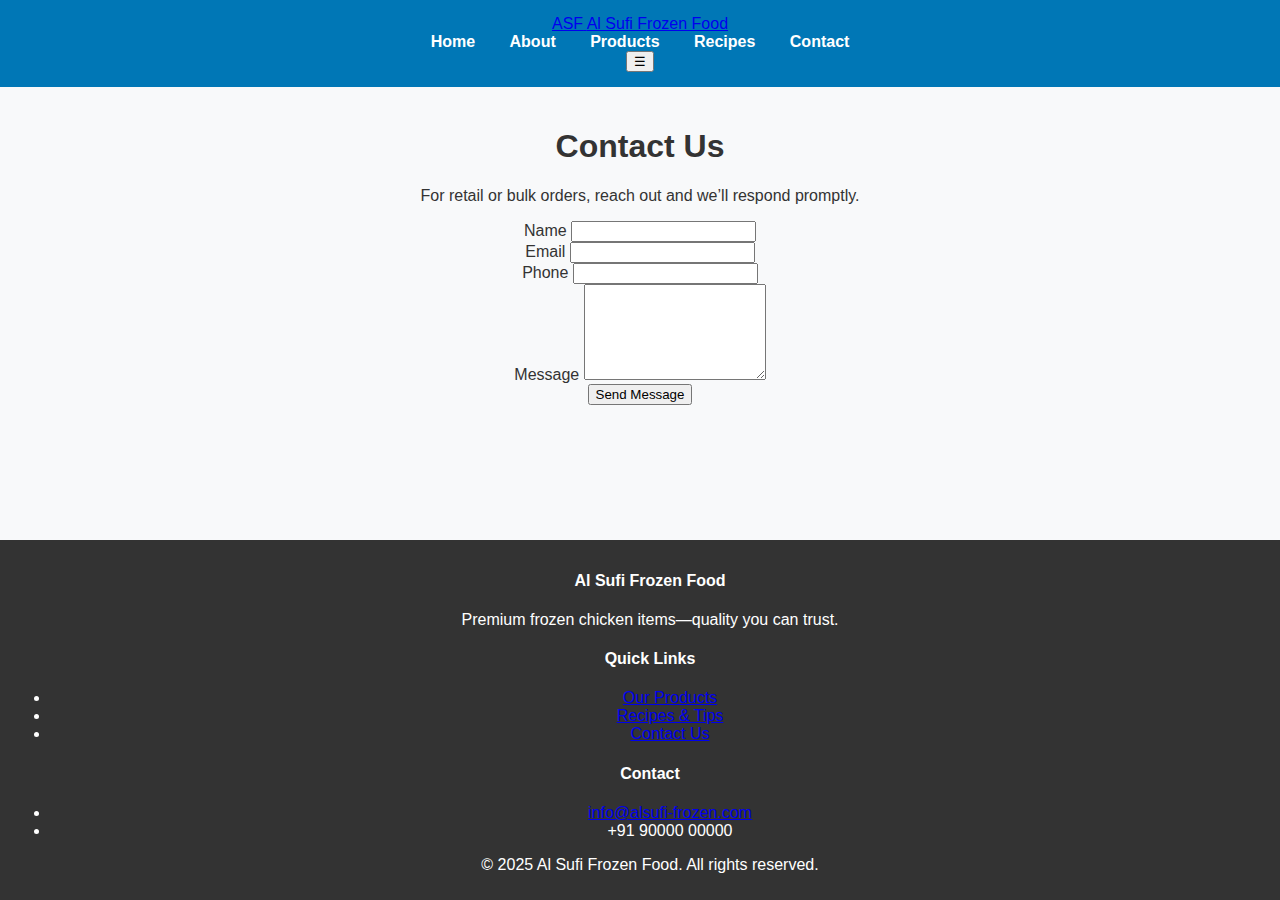
<file: contact.html>
<!DOCTYPE html>
<html lang="en">
<head>
  <title>Contact — Al Sufi Frozen Food</title>
  
<meta charset="utf-8" />
<meta name="viewport" content="width=device-width, initial-scale=1" />
<link rel="preconnect" href="https://fonts.googleapis.com">
<link rel="preconnect" href="https://fonts.gstatic.com" crossorigin>
<link href="https://fonts.googleapis.com/css2?family=Poppins:wght@300;400;500;600;700&display=swap" rel="stylesheet">
<link rel="stylesheet" href="assets/css/style.css" />

</head>
<body>
  
<header class="site-header">
  <div class="container nav-wrap">
    <a class="logo" href="index.html">
      <span class="logo-mark">ASF</span>
      <span class="logo-text">Al Sufi Frozen Food</span>
    </a>
    <nav class="nav" id="nav">
      <a href="index.html">Home</a>
      <a href="about.html">About</a>
      <a href="products.html">Products</a>
      <a href="recipes.html">Recipes</a>
      <a href="contact.html">Contact</a>
    </nav>
    <button class="nav-toggle" id="navToggle" aria-label="Toggle navigation" aria-expanded="false">☰</button>
  </div>
</header>

  <main class="container page">
    <h1>Contact Us</h1>
    <p>For retail or bulk orders, reach out and we’ll respond promptly.</p>
    <form class="contact-form" name="contact" method="POST" data-netlify="true">
      <input type="hidden" name="form-name" value="contact" />
      <div class="grid-2">
        <div class="form-field">
          <label for="name">Name</label>
          <input id="name" name="name" required />
        </div>
        <div class="form-field">
          <label for="email">Email</label>
          <input id="email" name="email" type="email" required />
        </div>
      </div>
      <div class="form-field">
        <label for="phone">Phone</label>
        <input id="phone" name="phone" />
      </div>
      <div class="form-field">
        <label for="message">Message</label>
        <textarea id="message" name="message" rows="6" required></textarea>
      </div>
      <button class="btn btn-primary" type="submit">Send Message</button>
    </form>
  </main>
  
<footer class="site-footer">
  <div class="container footer-grid">
    <div>
      <h4>Al Sufi Frozen Food</h4>
      <p>Premium frozen chicken items—quality you can trust.</p>
    </div>
    <div>
      <h4>Quick Links</h4>
      <ul class="list-plain">
        <li><a href="products.html">Our Products</a></li>
        <li><a href="recipes.html">Recipes & Tips</a></li>
        <li><a href="contact.html">Contact Us</a></li>
      </ul>
    </div>
    <div>
      <h4>Contact</h4>
      <ul class="list-plain">
        <li><a href="mailto:info@alsufi-frozen.com">info@alsufi-frozen.com</a></li>
        <li>+91 90000 00000</li>
      </ul>
    </div>
  </div>
  <div class="container footer-bottom">
    <p>© 2025 Al Sufi Frozen Food. All rights reserved.</p>
  </div>
</footer>
<script src="assets/js/main.js"></script>

</body>
</html>
</file>
<file: assets/css/style.css>
body {
    font-family: Arial, sans-serif;
    margin: 0;
    padding: 0;
    background: #f8f9fa;
    color: #333;
}
header {
    background: #0077b6;
    padding: 15px;
    color: white;
    text-align: center;
}
nav a {
    margin: 0 15px;
    color: white;
    text-decoration: none;
    font-weight: bold;
}
nav a:hover {
    text-decoration: underline;
}
main {
    padding: 20px;
    text-align: center;
}
footer {
    background: #333;
    color: white;
    text-align: center;
    padding: 10px;
    position: fixed;
    bottom: 0;
    width: 100%;
}
</file>
